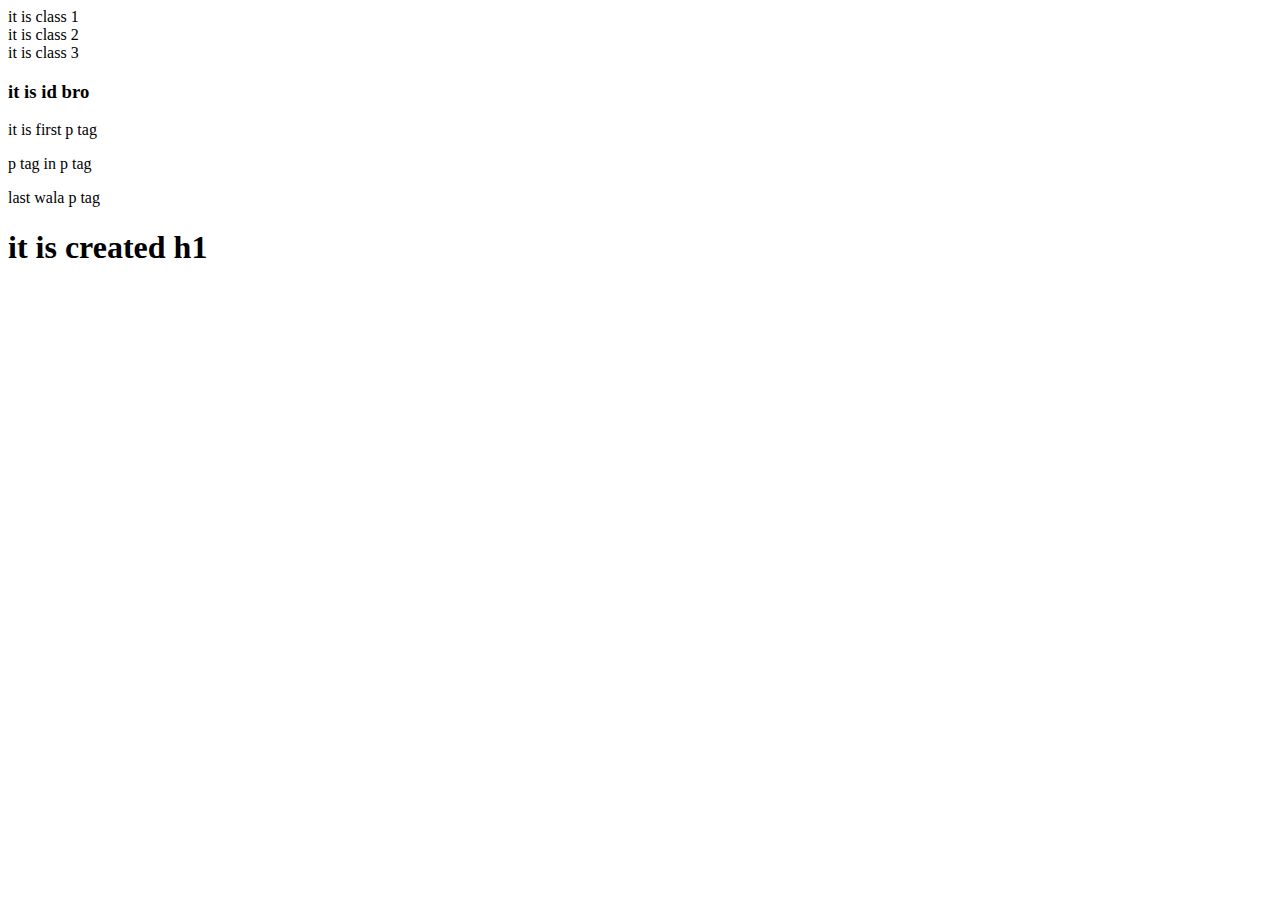
<file: Js learn everything/DOM-Mastery/basic/index.html>
<!DOCTYPE html>
<html lang="en">
<head>
  <meta charset="UTF-8">
  <meta name="viewport" content="width=device-width, initial-scale=1.0">
  <title>Document</title>
</head>
<body>
  <div class="name">it is class 1</div>
  <div class="name class2">it is class 2</div>
  <div class="name">it is class 3</div>
  <h3 id="tag"> it is id bro</h3>
  <p> it is first p tag
    <p>
      p tag in p tag
    </p>
  </p>
  <p>
    last wala p tag
  </p>

  <script src="script.js"></script>
</body>

</html>
</file>
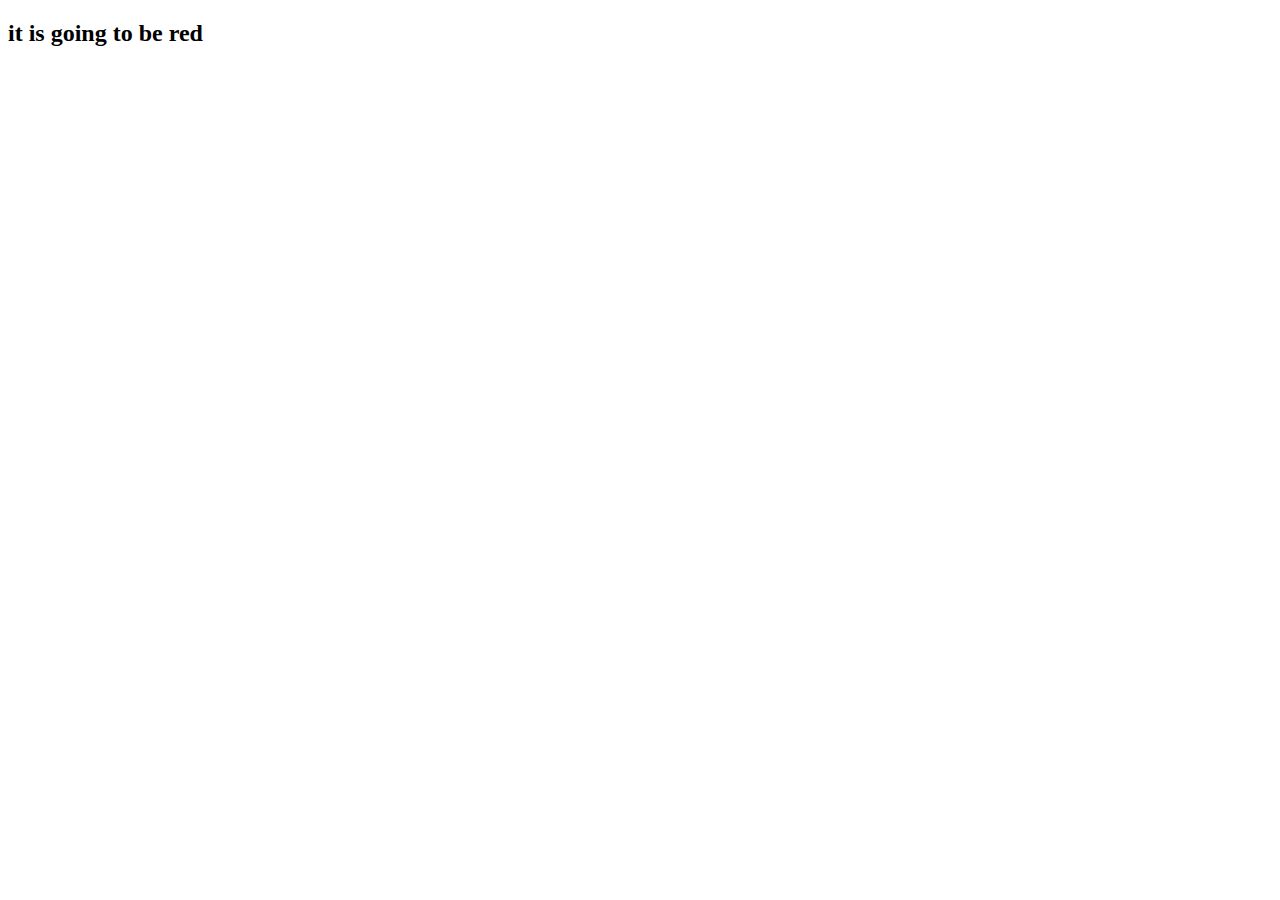
<file: Js learn everything/DOM-Mastery/try_and_learn/index.html>
<!DOCTYPE html>
<html lang="en">
<head>
  <meta charset="UTF-8">
  <meta name="viewport" content="width=device-width, initial-scale=1.0">
  <title>Document</title>
</head>
<body>
  <h2 class="color red" 
   style="color: blue; font-size: 18px;">
   it is going to be red
  </h2>

  <script src="script.js"></script>
</body>
</html>
</file>
